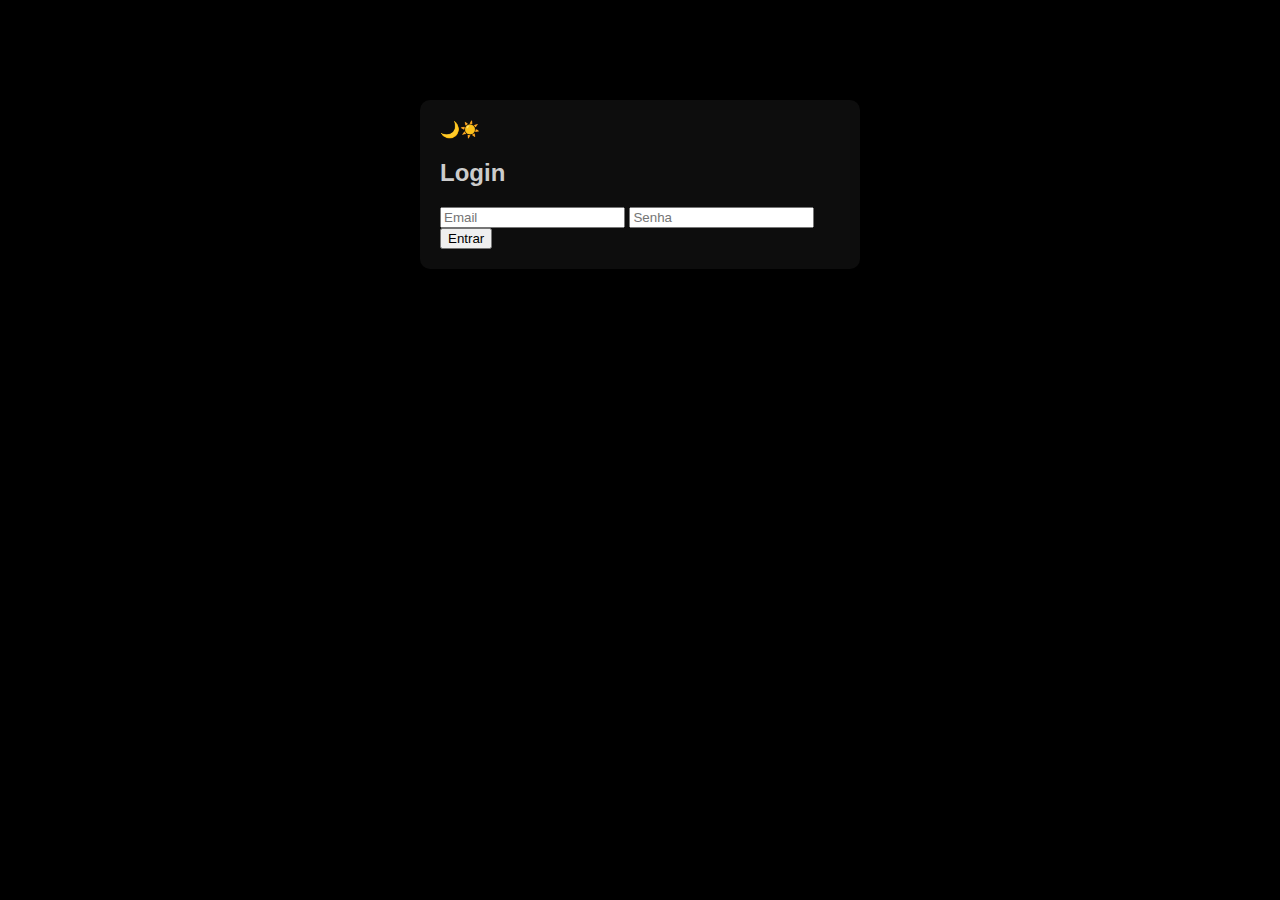
<file: zzeus-frontend-validado/pages/cadastro.html>
<!DOCTYPE html>
<html lang="pt-BR">
<head>
    <meta charset="UTF-8" />
    <meta name="viewport" content="width=device-width, initial-scale=1.0"/>
    <title>Zzeus - Login</title>
    <link rel="stylesheet" href="../css/global.css" />
    <link rel="stylesheet" href="../css/login.css" />
</head>
<body>
    <div class="wrapper">
        <div class="toggle"><span class="moon">🌙</span><span class="sun">☀️</span></div>
        <h2>Login</h2>
        <form class="login-form">
            <input type="email" placeholder="Email" required />
            <input type="password" placeholder="Senha" required />
            <button class="btn" type="submit">Entrar</button>
        </form>
    </div>
    <script src="../js/tema.js"></script>
    <script src="../js/login.js"></script>
</body>
</html>
</file>
<file: zzeus-frontend-validado/css/global.css>
body {
    background: #000;
    color: #ccc;
    font-family: Poppins, sans-serif;
}
body.light {
    background: #f5f5f5;
    color: #000;
}
.wrapper {
    width: 400px;
    margin: 100px auto;
    background: rgba(255, 255, 255, 0.05);
    padding: 20px;
    border-radius: 10px;
}
</file>
<file: zzeus-frontend-validado/css/login.css>
body {
    background: #000;
    color: #ccc;
    font-family: Poppins, sans-serif;
}
body.light {
    background: #f5f5f5;
    color: #000;
}
.wrapper {
    width: 400px;
    margin: 100px auto;
    background: rgba(255, 255, 255, 0.05);
    padding: 20px;
    border-radius: 10px;
}
</file>
